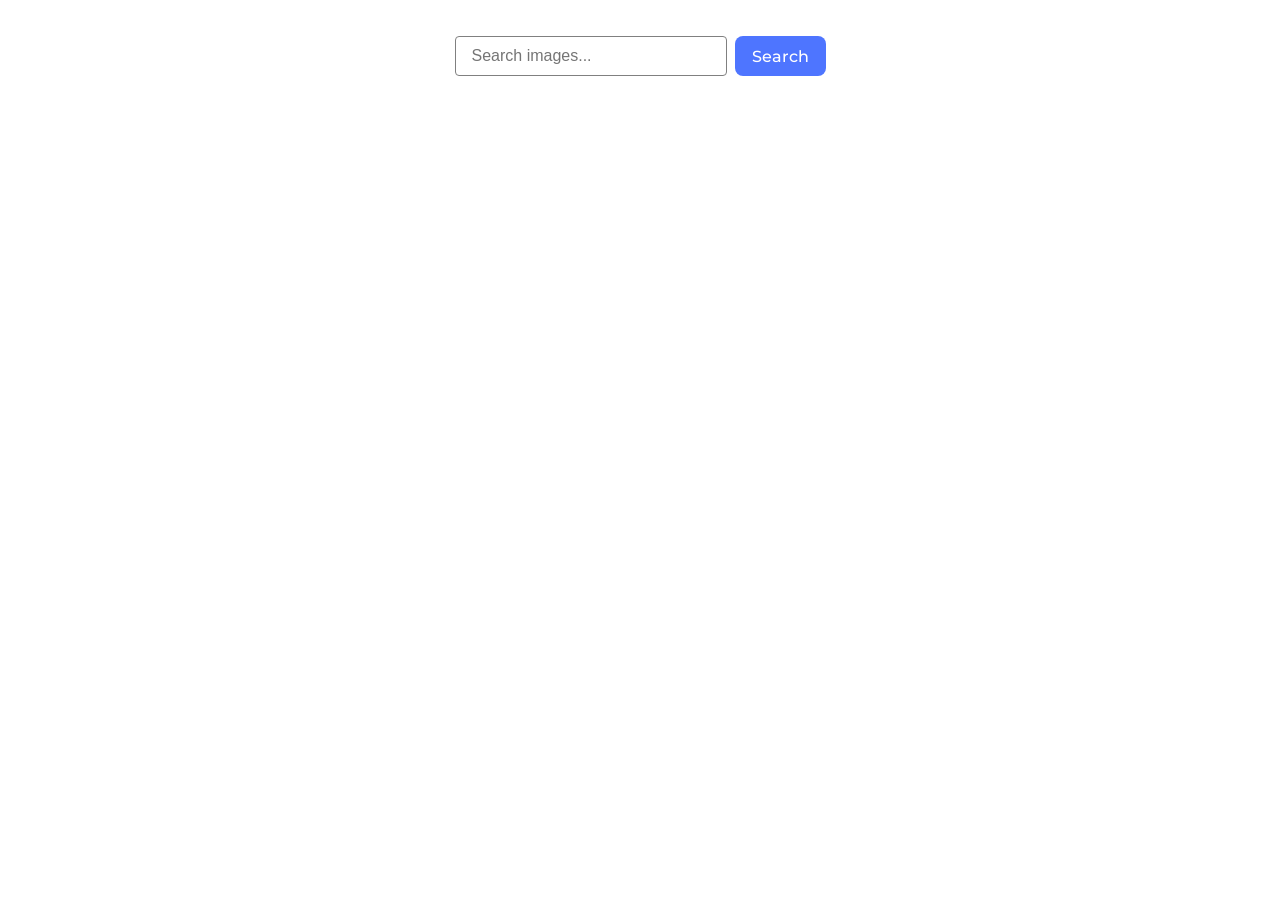
<file: src/index.html>
<!doctype html>
<html lang="en">
  <head>
    <meta charset="UTF-8" />
    <link rel="icon" type="image/svg+xml" href="/favicon.svg" />
    <meta name="viewport" content="width=device-width, initial-scale=1.0" />
    <title>Vanilla App Template</title>
    <link rel="preconnect" href="https://fonts.googleapis.com" />
    <link rel="preconnect" href="https://fonts.gstatic.com" crossorigin />
    <link
      href="https://fonts.googleapis.com/css2?family=Caprasimo&family=Montserrat:ital,wght@0,100..900;1,100..900&family=Outfit:wght@100..900&display=swap"
      rel="stylesheet"
    />
    <link rel="stylesheet" href="./css/styles.css" />
  </head>
  <body>
    <main>
      <div class="container">
        <form class="form js-form">
          <label>
            <input
              type="text"
              name="search-text"
              placeholder="Search images..."
              required
            />
          </label>
          <button class="js-submit-btn" type="submit">Search</button>
        </form>

        <span class="loader"></span>

        <ul class="gallery js-gallery"></ul>
      </div>
    </main>
    <script type="module" src="./main.js"></script>
  </body>
</html>
</file>
<file: src/css/styles.css>
/**
  |============================
  | include css partials with
  | default @import url()
  |============================
*/
/* Common styles */
@import url('./reset.css');
@import url('./base.css');

/* Sections style */
@import url('./loader.css');
@import url('./form.css');
@import url('./gallery.css');
</file>
